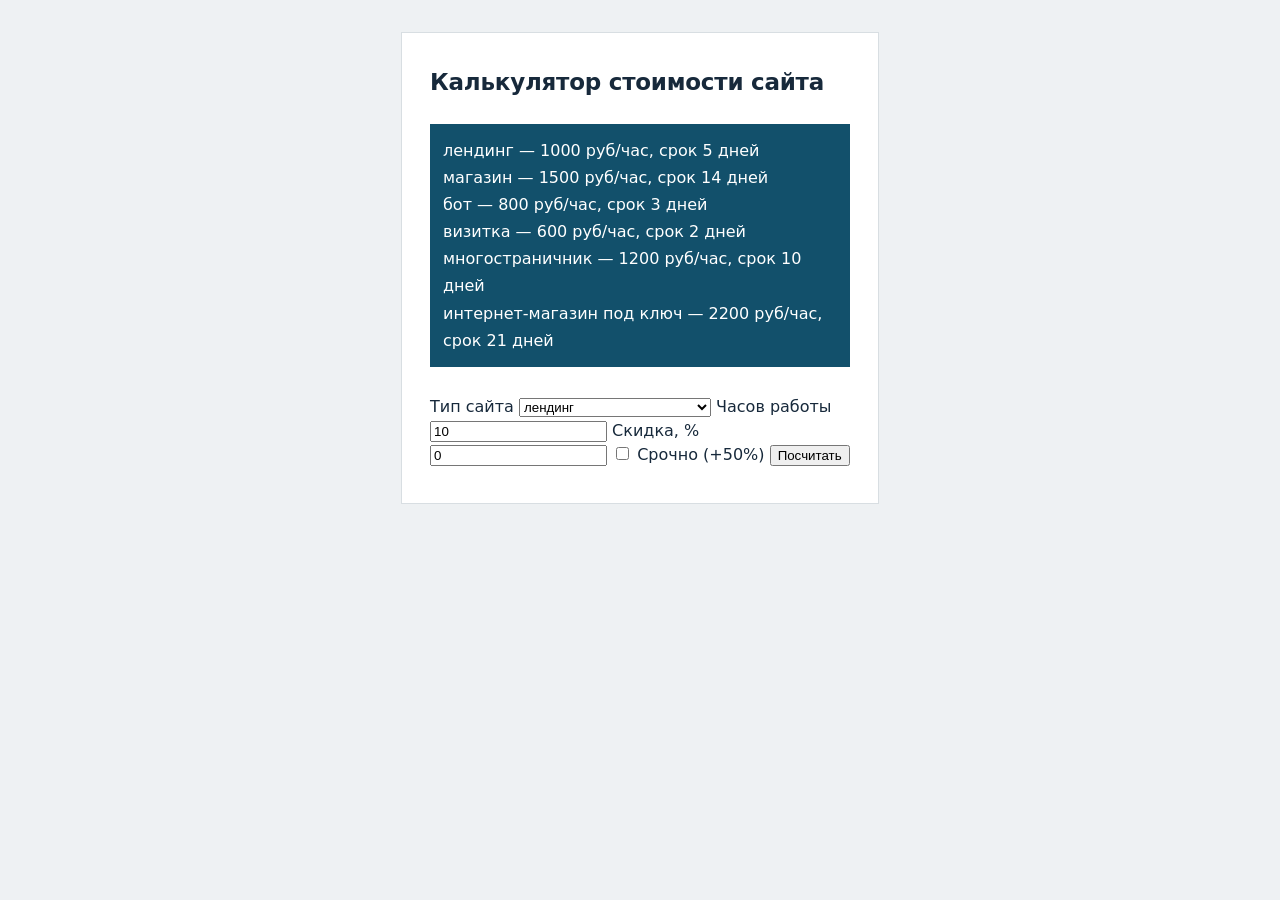
<file: calculator/index.html>
<!DOCTYPE html>
<html lang="ru">
<head>
    <meta charset="UTF-8">
    <meta name="viewport" content="width=device-width, initial-scale=1.0">
    <title>Калькулятор стоимости сайта</title>
    <link rel="stylesheet" href="style.css">
</head>
<body>
    <h1>Калькулятор стоимости сайта</h1>

    <div id="pricelist"></div>

    <label for="type">Тип сайта</label>
    <select id="type">
    </select>

    <label for="hours">Часов работы</label>
    <input type="number" id="hours" value="10">

    <label for="discount">Скидка, %</label>
    <input type="number" id="discount" value="0">

    <label for="urgent">
        <input type="checkbox" id="urgent"> Срочно (+50%)
    </label>

    <button id="calc">Посчитать</button>

    <p id="result"></p>

    <script src="app.js"></script>
</body>
</html>
</file>
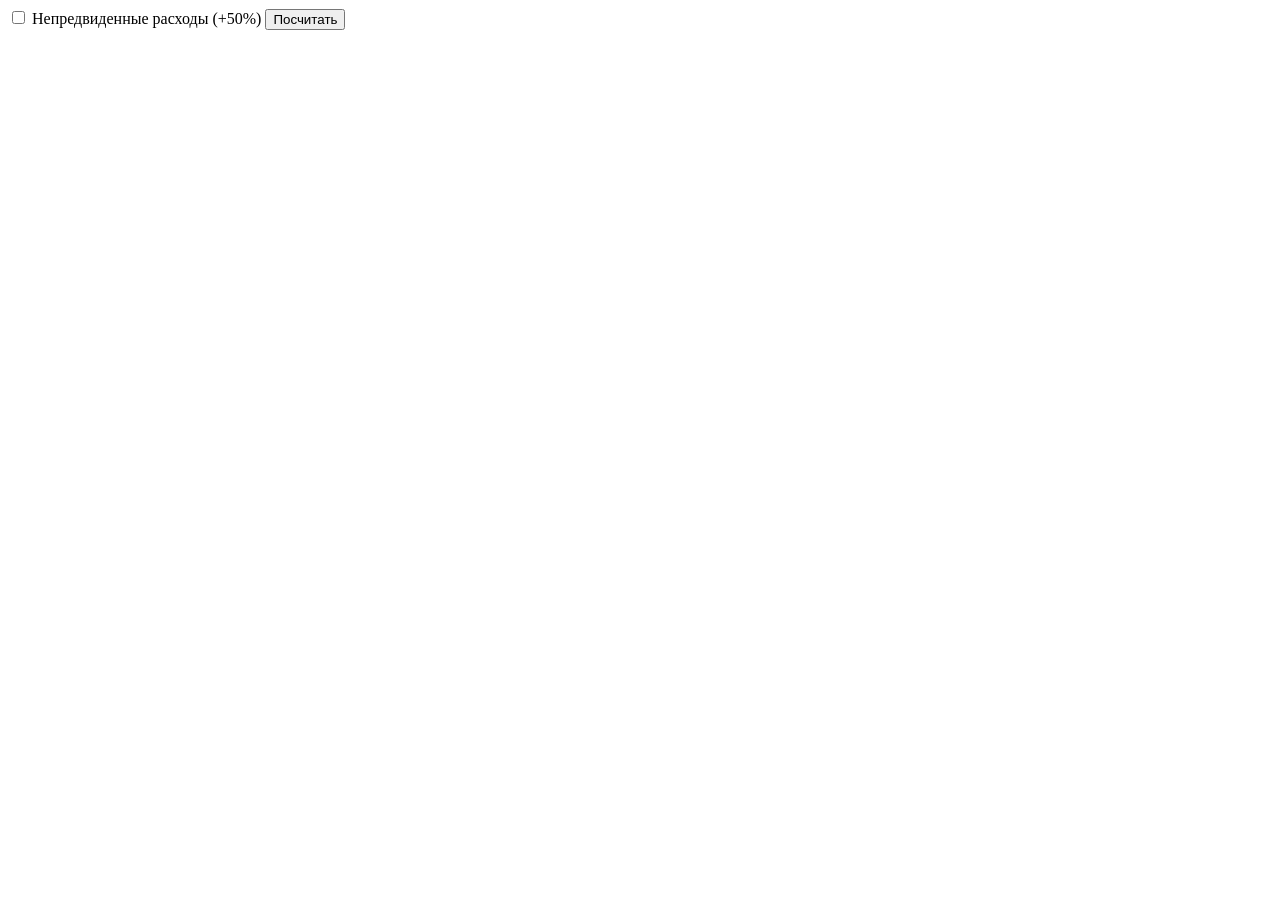
<file: calculator/indexi.html>
<!DOCTYPE html>
<html lang="ru">
<head>
    <meta charset="UTF-8">
    <meta name="viewport" content="width=device-width, initial-scale=1.0">
    <title>Проба</title>
</head>
<body>
    <label for="work">
        <input type="checkbox" id="work"> Непредвиденные расходы (+50%)
    </label>

    <button id="calc">Посчитать</button>

    <p id="result"></p>

    <script src="app2.js"></script>
</body>
</html>
</file>
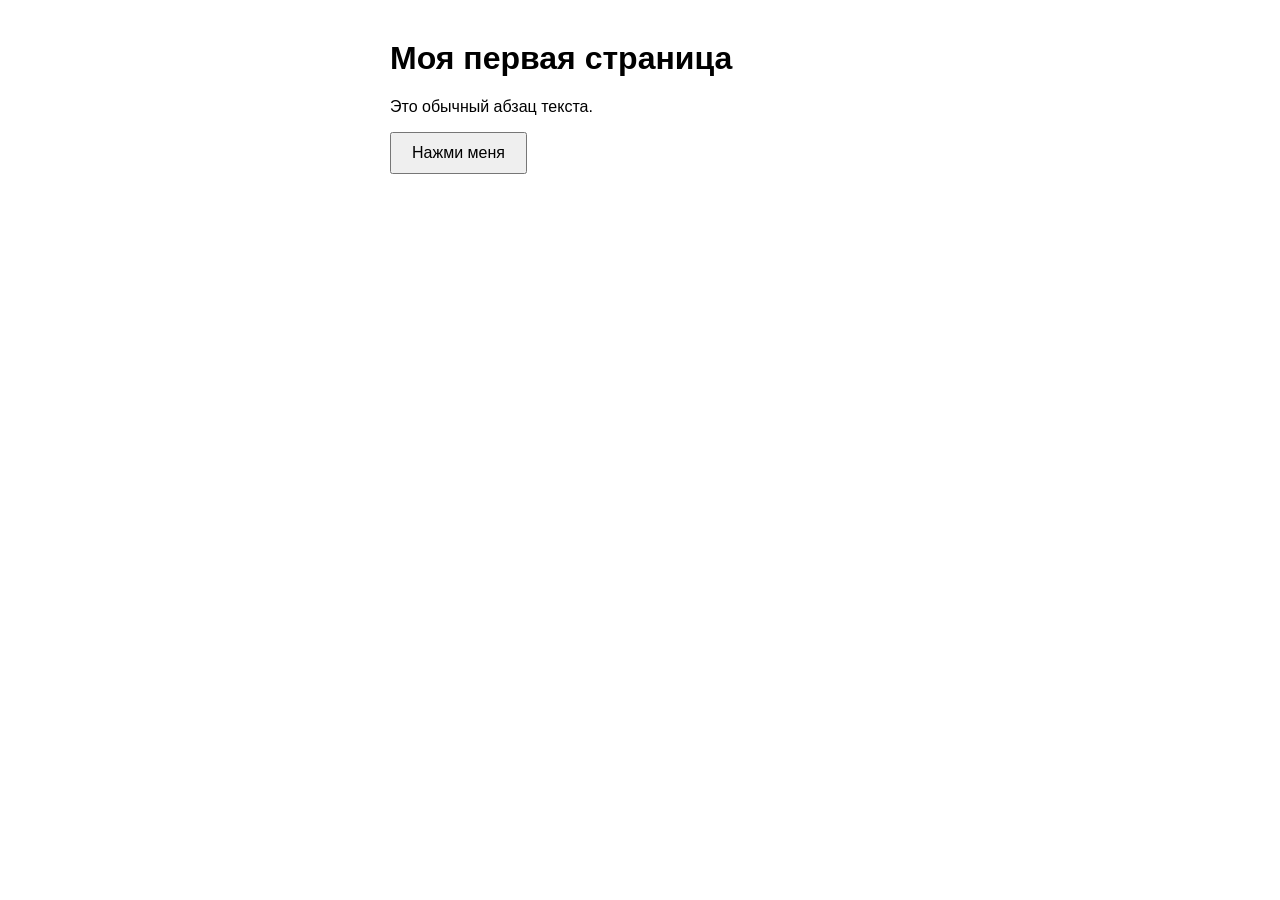
<file: html-practice/test.html>
<!DOCTYPE html>
<html lang="ru">
<head>
  <meta charset="UTF-8">
  <title>Тест</title>

  <style>
    body { font-family: sans-serif; max-width: 500px; margin: 40px auto; }
    button { padding: 10px 20px; font-size: 16px; }
  </style>

</head>
<body>

  <h1>Моя первая страница</h1>
  <p>Это обычный абзац текста.</p>
  <button>Нажми меня</button>

</body>
</html>
</file>
<file: calculator/style.css>
html {
    background: #eef1f3;                  
}

body {
    max-width: 420px;
    margin: 32px auto;
    padding: 32px 28px 36px;
    background: #ffffff;                  
    border: 1px solid #d8dee2;
    font-family: "Golos Text", system-ui, sans-serif;
    font-size: 16px;
    line-height: 1.5;
    color: #17293b;                      
    font-variant-numeric: tabular-nums;  
}

h1 {
    margin: 0 0 24px;
    font-size: 23px;
    font-weight: 600;
    letter-spacing: -0.01em;
}


#pricelist {
    white-space: pre-line;
    margin-bottom: 28px;
    padding-bottom: 20px;
    border-bottom: 1px solid #d8dee2;
    font-size: 14px;
    line-height: 1.7;
    color: #6b7a85;                       

h1{
    margin-bottom: 6px;
    font-size: 14px;
    color: #6b7a85;
}



input, select {
    display: block;
    box-sizing: border-box;               
    width: 100%;
    margin-bottom: 18px;
    padding: 10px 12px;
    border: 1px solid #c3ccd2;
    background: #ffffff;
    font-family: inherit;                 
    font-size: 16px;
    color: inherit;
}

input:focus, select:focus {
    outline: 2px solid #12506b;
    outline-offset: 1px;
}



input[type="checkbox"] {
    display: inline;
    width: auto;
    margin-right: 8px;
}

label[for="urgent"] {
    margin-bottom: 24px;
    font-size: 16px;
    color: #17293b;
}


    display: block;
    box-sizing: border-box;
    width: 100%;
    padding: 13px;
    border: none;
    background: #12506b;                  
    color: #ffffff;
    font-family: inherit;
    font-size: 16px;
    cursor: pointer;
}

button:hover {
    background: #0e4257;
}

#result{
    white-space: pre-line;
    margin: 28px 0 0;
    padding-top: 16px;
    border-top: 3px double #17293b;       
}

#result:empty {
    display: none;                        
}
</file>
